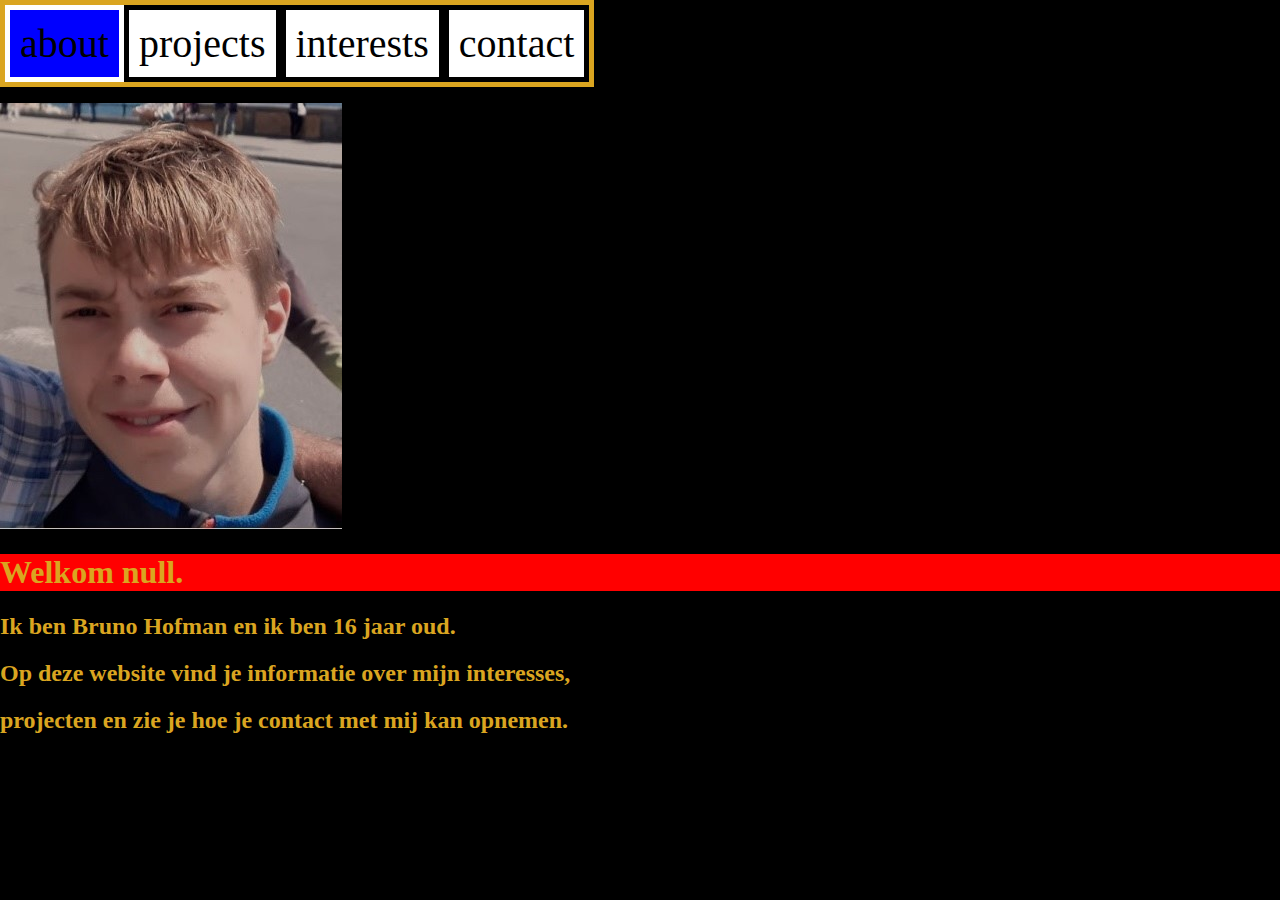
<file: 01-Challenge/Taak03-Realiseren/portfolio/index.html>
<!DOCTYPE html>
<html lang="en">
<head>
    <meta charset="UTF-8">
    <meta name="viewport" content="width=device-width, initial-scale=1.0">
    <title>about</title>

    <link rel="stylesheet" href="./css/stylesheet.css">

    <script src="./js/script.js"></script>
</head>
<body>

   <nav>
       <ul class="container">
        <li class="menu-item-selected"><a href=".\index.html">about</a></li>
        <li class="menu-item"><a href=".\projects.html">projects</a></li>
        <li class="menu-item"><a href=".\interests.html">interests</a></li>
        <li class="menu-item"><a href=".\contact.html">contact</a></li>
       </ul>
   </nav>

   <p>
       <main>
            <header>
                    <article>
                        
                        <img src=./images/bruno1.jpg>
                        <h1 id="Welkom"><script>document.write("Welkom "+persoon.voornaam+".");</script></h1>
                        <h2>Ik ben Bruno Hofman en ik ben 16 jaar oud. </h2>
                        <h2>Op deze website vind je informatie over mijn interesses,</h2>
                        <h2>projecten en zie je hoe je contact met mij kan opnemen. </h2>
                    <script>action();</script>
                    </article>

            </header>
       </main>
    
</p>
</body>
</html>
</file>
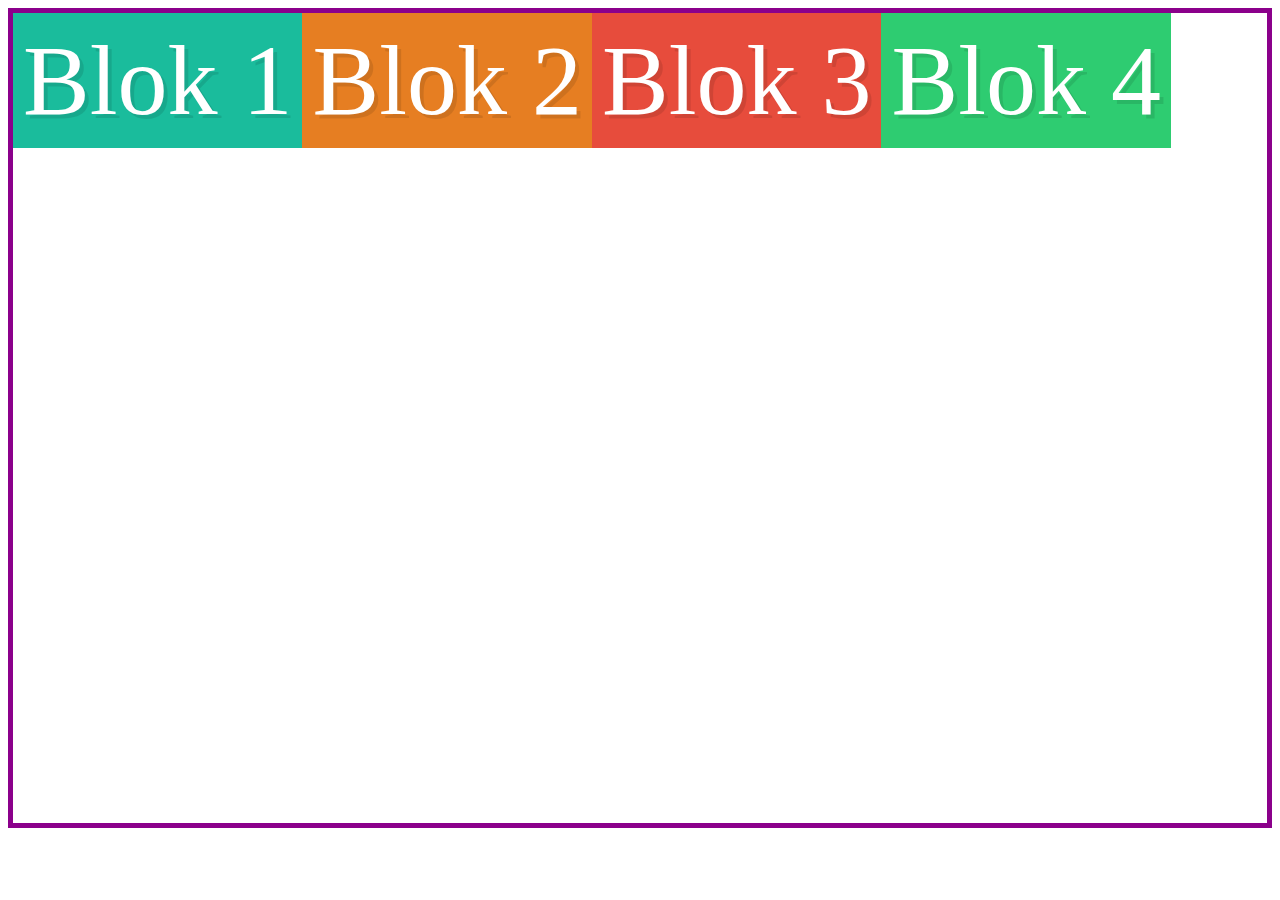
<file: 01-Challenge/Taak03-Realiseren/portfolio/align-items.html>
<!DOCTYPE html>
<html lang="en">
<head>
    <meta charset="UTF-8">
    <meta name="viewport" content="width=device-width, initial-scale=1.0">
    <title>Flexbox container</title>

    <style>
        .container{
            border:5px solid darkmagenta;
            display: flex;
            align-items: baseline;
            height: 90vh;
        }

        .items{
            color:white;
            font-size: 100px;
            text-align: center;
            text-shadow:4px 4px 0 rgba(0,0,0,0.1);
            padding:10px;
        }

        #item-1{
            background:#1abc9c;
        }

        #item-2{
            background:#e67e22;
        }

        #item-3{
            background:#e74c3c;
        }

        #item-4{
            background:#2ecc71;
        }

      

    </style>
</head>
<body>
    <div class="container">
        <div id="item-1" class="items">Blok 1</div>
        <div id="item-2" class="items">Blok 2</div>
        <div id="item-3" class="items">Blok 3</div>
        <div id="item-4" class="items">Blok 4</div>
    </div>
</body>
</html>
</file>
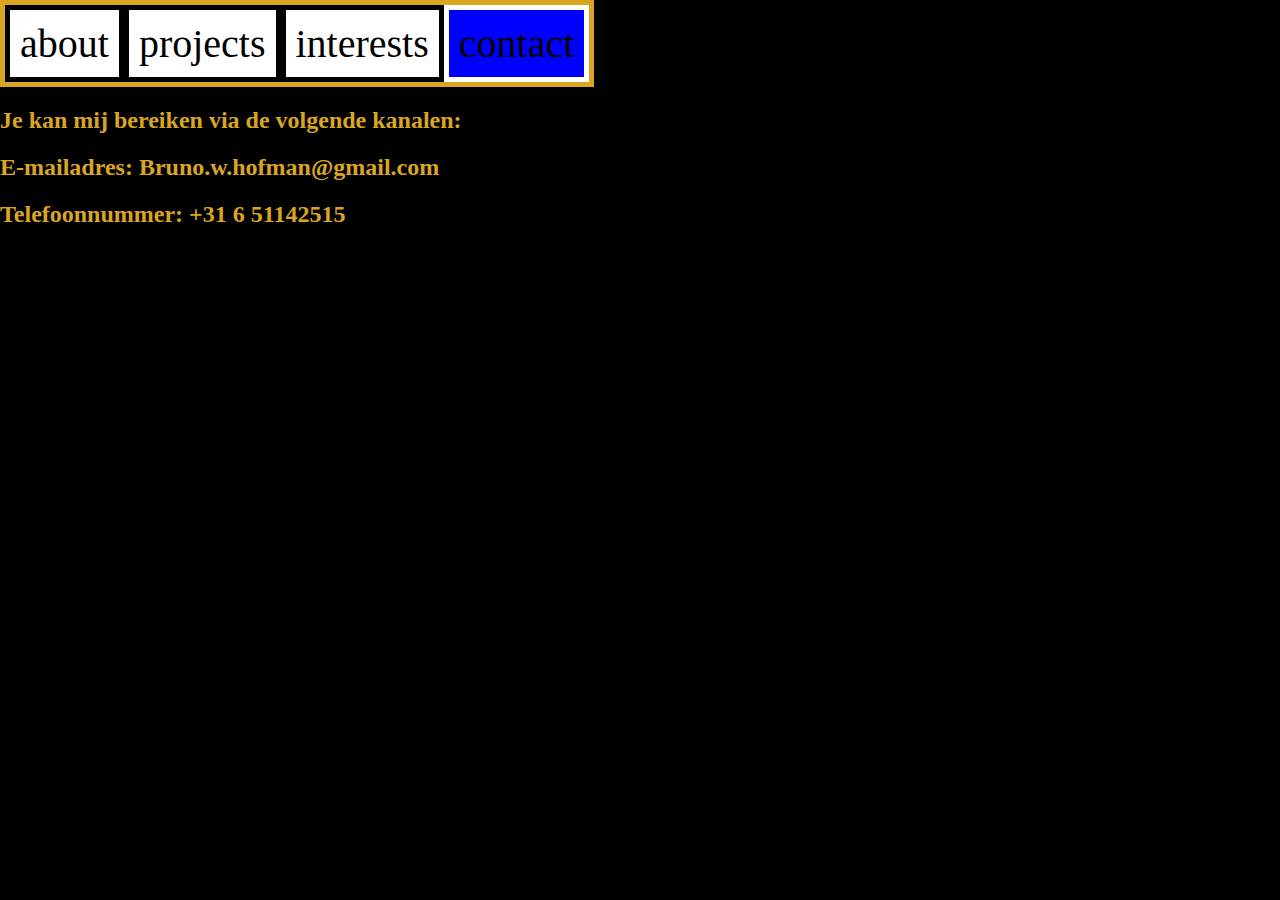
<file: 01-Challenge/Taak03-Realiseren/portfolio/contact.html>
<!DOCTYPE html>
<html lang="en">
<head>
    <meta charset="UTF-8">
    <meta name="viewport" content="width=device-width, initial-scale=1.0">
    <title>contact</title>

    <link rel="stylesheet" href="./css/stylesheet.css">
</head>
<body>
   <nav>
       <ul class="container">
        <li class="menu-item"><a href=".\index.html">about</a></li>
        <li class="menu-item"><a href=".\projects.html">projects</a></li>
        <li class="menu-item"><a href=".\interests.html">interests</a></li>
        <li class="menu-item-selected"><a href=".\contact.html">contact</a></li>
       </ul>
   </nav>
    <p>
        <main>
            <header>
                    <article>
    <h2>Je kan mij bereiken via de volgende kanalen:</h2> 
    <h2>E-mailadres: Bruno.w.hofman@gmail.com </h2>
    <h2>Telefoonnummer: +31 6 51142515</h2>
                    </article>
            </header>
            </main>
    </p>
</body>
</html>
</file>
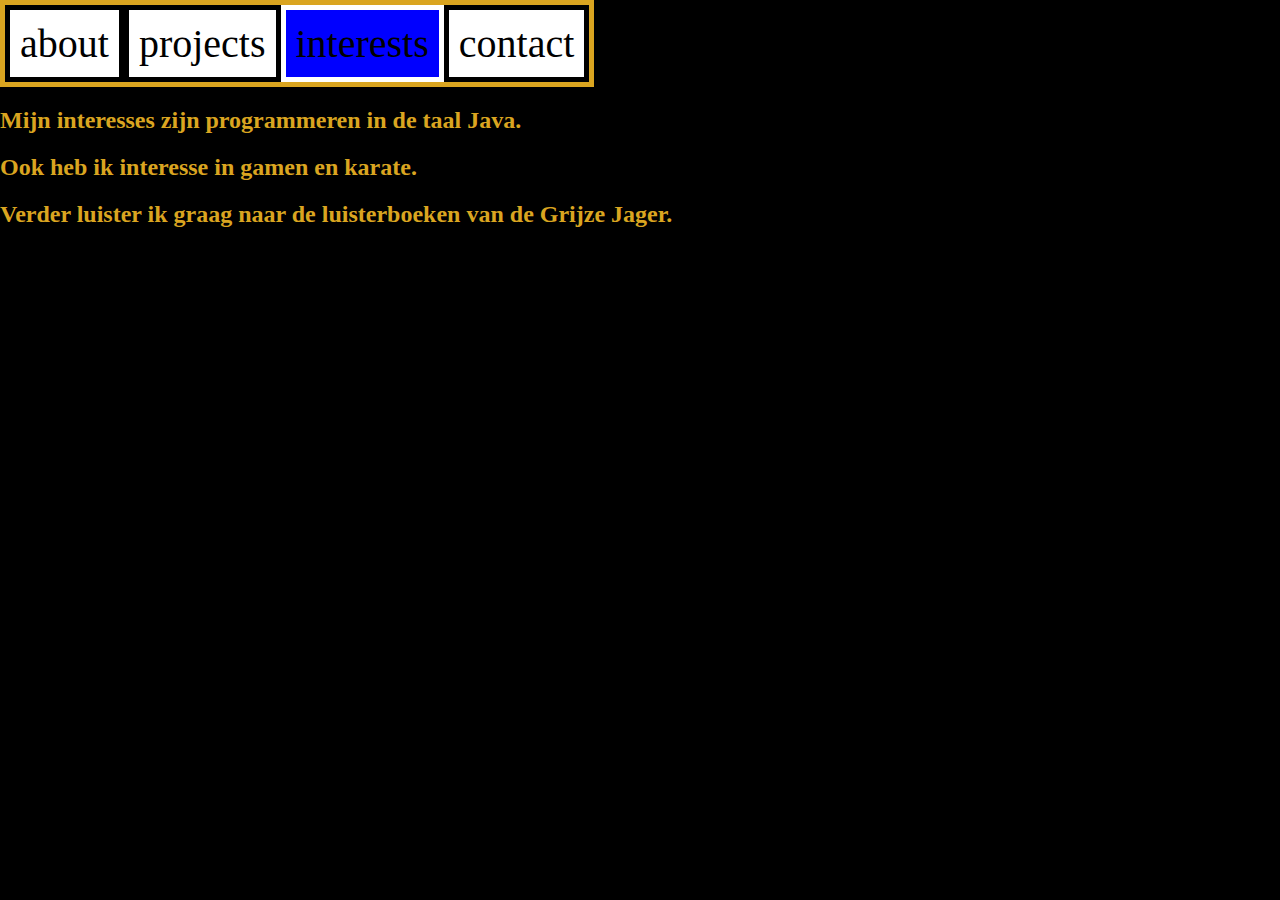
<file: 01-Challenge/Taak03-Realiseren/portfolio/interests.html>
<!DOCTYPE html>
<html lang="en">
<head>
    <meta charset="UTF-8">
    <meta name="viewport" content="width=device-width, initial-scale=1.0">
    <title>interests</title>

    <link rel="stylesheet" href="./css/stylesheet.css">

</head>
<body>
   <nav>
       <ul class="container">
        <li class="menu-item"><a href=".\index.html">about</a></li>
        <li class="menu-item"><a href=".\projects.html">projects</a></li>
        <li class="menu-item-selected"><a href=".\interests.html">interests</a></li>
        <li class="menu-item"><a href=".\contact.html">contact</a></li>
       </ul>
   </nav>
   <p>
    <main>
        <header>
                <article>
    <h2>Mijn interesses zijn programmeren in de taal Java.</h2>
    <h2> Ook heb ik interesse in gamen en karate.</h2>
    <h2>Verder luister ik graag naar de luisterboeken van de Grijze Jager.</h2>    
                </article>
                </header>
                </main>
    </p>

</body>
</html>
</file>
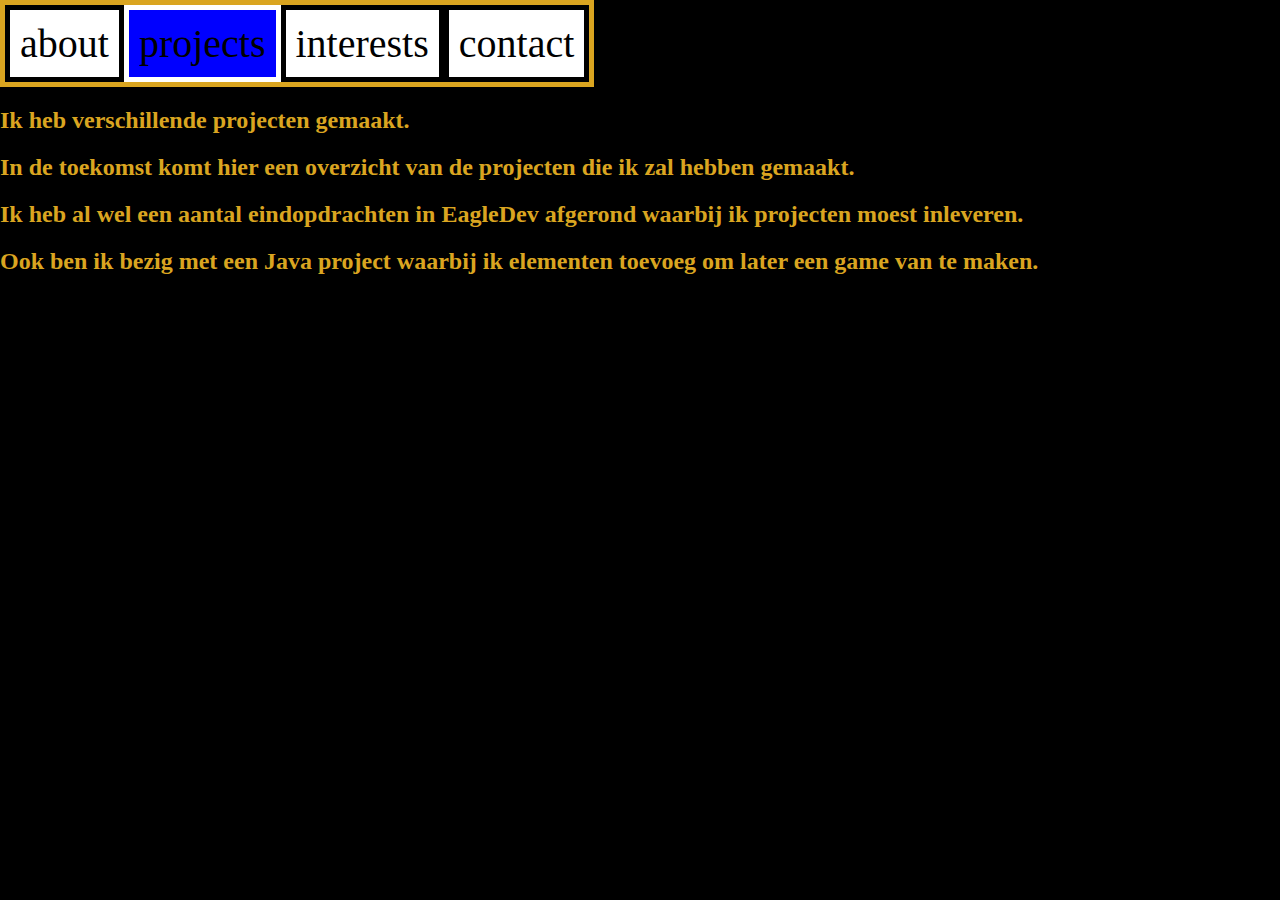
<file: 01-Challenge/Taak03-Realiseren/portfolio/projects.html>
<!DOCTYPE html>
<html lang="en">
<head>
    <meta charset="UTF-8">
    <meta name="viewport" content="width=device-width, initial-scale=1.0">
    <title>projects</title>

    <link rel="stylesheet" href="./css/stylesheet.css">

</head>
<body>
   <nav>
       <ul class="container">
        <li class="menu-item"><a href=".\index.html">about</a></li>
        <li class="menu-item-selected"><a href=".\projects.html">projects</a></li>
        <li class="menu-item"><a href=".\interests.html">interests</a></li>
        <li class="menu-item"><a href=".\contact.html">contact</a></li>
       </ul>
   </nav>
   <p>
    <main>
        <header>
                <article>
    <h2>Ik heb verschillende projecten gemaakt.</h2>
    <h2>In de toekomst komt hier een overzicht van de projecten die ik zal hebben gemaakt.</h2>
    <h2>Ik heb al wel een aantal eindopdrachten in EagleDev afgerond waarbij ik projecten moest inleveren.</h2>
    <h2>Ook ben ik bezig met een Java project waarbij ik elementen toevoeg om later een game van te maken.</h2>
                </article>
                </header>
                </main>
    </p>
</body>
</html>
</file>
<file: 01-Challenge/Taak03-Realiseren/portfolio/css/stylesheet.css>
body{
    margin: 0px;
    background-color: black;
}
.container{
    border:5px solid goldenrod;
    display: inline-flex;
    justify-content: flex-start;
    width: 62,5%;
    background: tomato;
    padding:0px;
    margin:0px;
}

.menu-item{
    color:white;
    font-size: 40px;
    border:5px solid black;
    background-color: white;
    text-align: center;
    text-emphasis-color: black;
    list-style-type: none;
    padding:10px;
}

.menu-item-selected{
    color: blue;
    font-size: 40px;
    border:5px solid white;
    background-color: blue;
    text-align: center;
    text-emphasis-color: white;
    list-style-type: none;
    padding:10px;
}

h2{
    color: goldenrod;
}

h1{
    color: goldenrod;
    font-family: consolas;
}

a{
    text-decoration: none;
    color: black;
    font-family: consolas;
    
}
</file>
